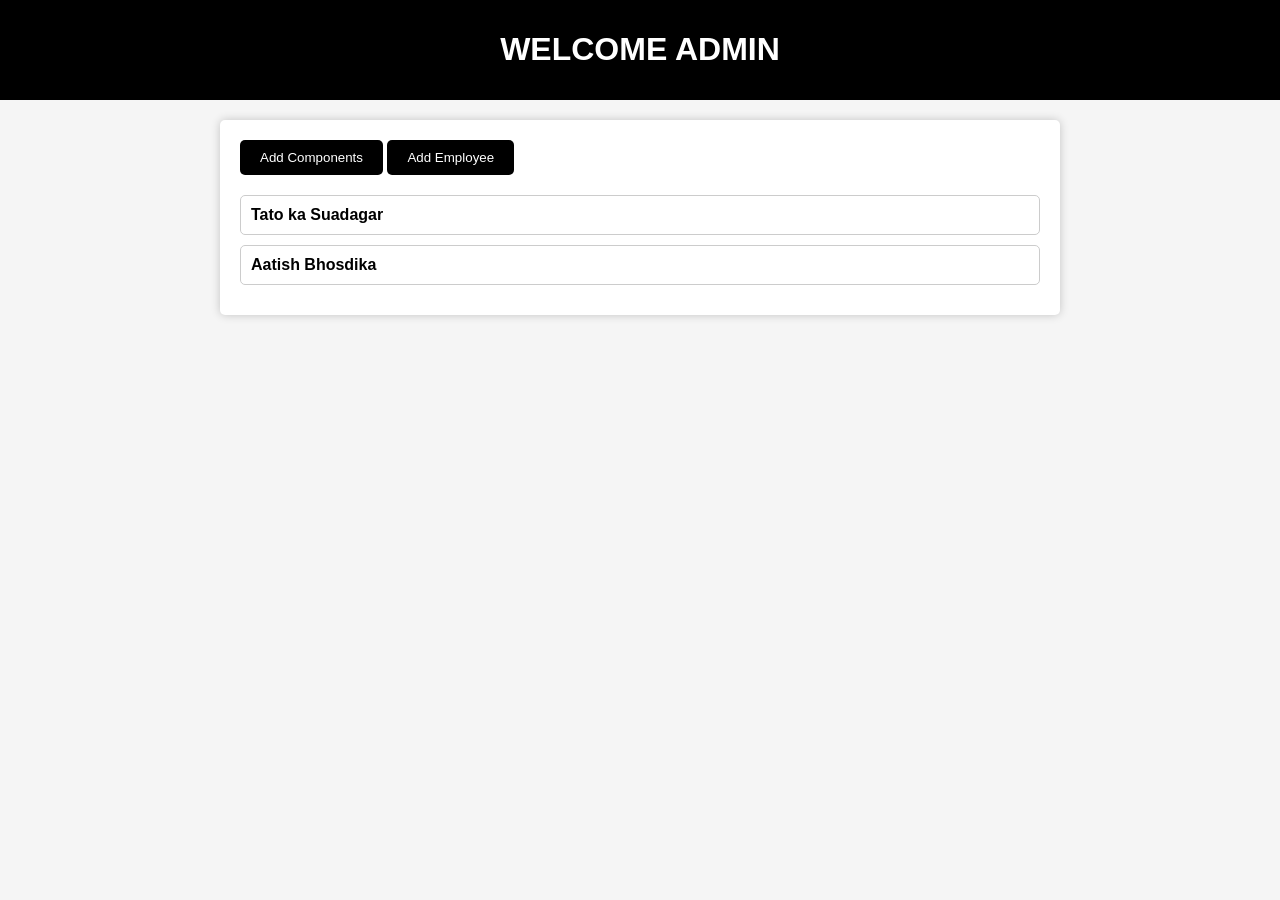
<file: templates/Admin.html>
<!DOCTYPE html>
<html>
<head>
    <title>Admin</title>
    <meta name="viewport" content="width=device-width, initial-scale=1">
    <style>
        body {
            font-family: Arial, sans-serif;
            margin: 0;
            padding: 0;
            background-color: #f5f5f5;
        }

        header {
            background-color: #000000;
            color: #fff;
            text-align: center;
            padding: 10px 0;
        }

        .container {
            max-width: 800px;
            margin: 20px auto;
            padding: 20px;
            background-color: #fff;
            box-shadow: 0 0 10px rgba(0, 0, 0, 0.2);
            border-radius: 5px;
        }

        h2 {
            margin-top: 0;
        }

        button {
            background-color: #000000;
            color: #fff;
            border: none;
            padding: 10px 20px;
            cursor: pointer;
            border-radius: 5px;
        }

        button:hover {
            background-color: #000000;
        }

        form label {
            display: block;
            font-weight: bold;
            margin-top: 10px;
        }

        input[type="text"],
        input[type="file"] {
            width: 100%;
            padding: 10px;
            margin-top: 5px;
            border: 1px solid #ccc;
            border-radius: 3px;
        }

        table {
            width: 100%;
            border-collapse: collapse;
            margin-top: 20px;
        }

        table, th, td {
            border: 1px solid #ccc;
        }

        th, td {
            padding: 10px;
            text-align: center;
        }

        th {
            background-color: #f2f2f2;
        }

        .name-link {
            text-decoration: none;
            color: #000000;
            font-weight: bold;
            display: block;
            padding: 10px;
            margin-bottom: 10px;
            border: 1px solid #ccc;
            border-radius: 5px;
            transition: background-color 0.3s, transform 0.3s;
        }

        .name-link:hover {
            background-color: #f0f0f0;
            transform: scale(1.03);
        }

        #add-name-button {
            background-color: #000000;
            color: #fff;
            border: none;
            padding: 10px 20px;
            cursor: pointer;
            border-radius: 5px;
            margin-bottom: 20px; /* Add margin to push it away from the list */
        }
        #add-component-button {
            background-color: #000000;
            color: #fff;
            border: none;
            padding: 10px 20px;
            cursor: pointer;
            border-radius: 5px;
            margin-bottom: 20px; /* Add margin to push it away from the list */
        }


        #go-back {
            display: none;
            margin-top: 20px;
        }
    </style>
</head>
<body>
    <header>
        <h1>WELCOME ADMIN</h1>
    </header>
    <div class="container">
        <button id="add-name-button">Add Components</button>
        <button id="add-component-button">Add Employee</button>
        <div id="name-form" style="display: none;">
            <h2>Add Name</h2>
            <form id="name-upload-form">
                <label for="name-input">Name:</label>
                <input type="text" id="name-input" name="name" required>
                <label for="image-input">Image:</label>
                <input type="file" id="image-input" name="image" accept="image/*">
                <button type="submit">Submit</button>
            </form>
        </div>
        <div id="name-list">
        </div>
        <div id="name-details">
        </div>
        <button id="go-back">Go Back</button>
    </div>


    <script>
        let mockData = [
            { id: 1, name: "Tato ka Suadagar", hours: 40, name_parts: "BOOBS",Count: "2" },
            { id: 2, name: "Aatish Bhosdika", hours: Infinity, name_parts: "........" ,Count: "...."},
            /*KRUPA KAR KE YAHA PE APNE AUR NAM APPEND KARE AUR DEKHE KAMAL*/
        
        ];

        let mockImages = [];

        document.addEventListener('DOMContentLoaded', function () {
            const addNameButton = document.getElementById('add-name-button');
            const nameForm = document.getElementById('name-form');
            const nameUploadForm = document.getElementById('name-upload-form');
            const nameListContainer = document.getElementById('name-list');
            const nameDetails = document.getElementById('name-details');
            const goBackButton = document.getElementById('go-back');

            function generateListItems(data) {
                return data.map(item => {
                    const listItem = document.createElement('div');
                    const nameLink = document.createElement('a');
                    nameLink.href = `#`;
                    nameLink.classList.add('name-link');
                    nameLink.dataset.nameId = item.id;
                    nameLink.textContent = item.name;
                    listItem.appendChild(nameLink);
                    return listItem;
                });
            }

            function showNameDetails(data) {
                const detailsHTML = `
                    <h2>Name Details</h2>
                    <table>
                        <tr>
                            <th>Hours</th>
                            <th>Name Parts</th>
                            <th>Count</th>
                        </tr>
                        <tr>
                            <td>${data.hours}</td>
                            <td>${data.name_parts}</td>
                            <td>${data.Count}</td>
                        </tr>
                    </table>
                `;
                nameListContainer.style.display = 'none';
                nameDetails.innerHTML = detailsHTML;
                goBackButton.style.display = 'block';
            }

            function goBackToList() {
                nameListContainer.style.display = 'block';
                nameDetails.innerHTML = '';
                goBackButton.style.display = 'none';
            }

            addNameButton.addEventListener('click', function () {
                nameForm.style.display = 'block';
                nameListContainer.style.display = 'none';
                nameDetails.innerHTML = '';
                goBackButton.style.display = 'none';
            });

            nameUploadForm.addEventListener('submit', function (e) {
                e.preventDefault();
                const nameInput = document.getElementById('name-input');
                const imageInput = document.getElementById('image-input');
                const newName = nameInput.value;
                const newImage = imageInput.files[0];
                mockImages.push({ imageName: newImage.name });
                alert(`New data has been added.\nName: ${newName}\nImage Name: ${newImage.name}`);
                nameForm.style.display = 'none';
                nameInput.value = '';
                imageInput.value = '';
                nameListContainer.style.display = 'block';
            });

            goBackButton.addEventListener('click', goBackToList);

            function updateNameList() {
                const listItems = generateListItems(mockData);
                nameListContainer.innerHTML = '';
                listItems.forEach(item => {
                    nameListContainer.appendChild(item);
                    const nameLink = item.querySelector('.name-link');
                    nameLink.addEventListener('click', function (e) {
                        e.preventDefault();
                        const nameId = this.dataset.nameId;
                        const selectedName = mockData.find(item => item.id === parseInt(nameId));
                        showNameDetails(selectedName);
                    });
                });
            }

            updateNameList();
        });
    </script>
</body>
</html>
</file>
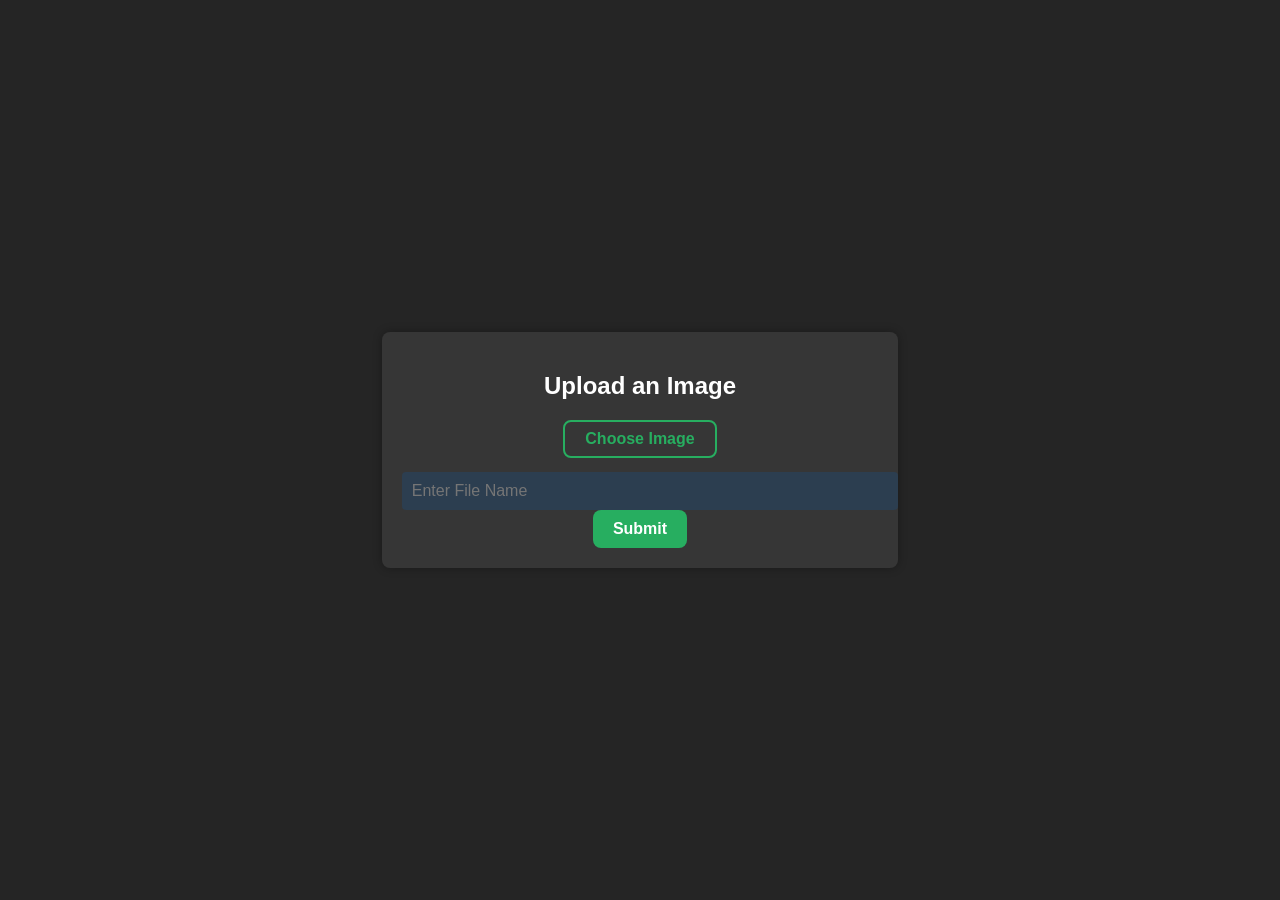
<file: templates/admin_upload.html>
<!DOCTYPE html>
<html lang="en">
<head>
  <meta charset="UTF-8">
  <meta name="viewport" content="width=device-width, initial-scale=1.0">
  <title>Image Upload</title>
  <style>
    body {
      font-family: Arial, sans-serif;
      background-color: #252525;
      color: #ffffff;
      margin: 0;
      padding: 0;
      display: flex;
      justify-content: center;
      align-items: center;
      min-height: 100vh;
    }

    .container {
      text-align: center;
      padding: 20px;
      border-radius: 8px;
      background-color: #363636;
      box-shadow: 0px 0px 10px rgba(0, 0, 0, 0.3);
    }

    .upload-btn-wrapper {
      position: relative;
      overflow: hidden;
      display: inline-block;
      text-align: center;
    }

    .btn {
      border: 2px solid #27ae60;
      color: #27ae60;
      background-color: transparent;
      border-radius: 8px;
      padding: 8px 20px;
      font-size: 16px;
      font-weight: bold;
      cursor: pointer;
      transition: all 0.3s ease;
    }

    .btn:hover {
      background-color: #27ae60;
      color: #ffffff;
    }

    #fileInput {
      font-size: 100px;
      position: absolute;
      left: 0;
      top: 0;
      opacity: 0;
    }

    input[type="text"] {
      width: 100%;
      padding: 10px;
      border: none;
      border-radius: 4px;
      margin-top: 10px;
      font-size: 16px;
      background-color: #2c3e50;
      color: #ffffff;
    }

    .submit-btn {
      background-color: #27ae60;
      color: #ffffff;
      border: none;
      border-radius: 8px;
      padding: 10px 20px;
      font-size: 16px;
      font-weight: bold;
      cursor: pointer;
      transition: all 0.3s ease;
    }

    .submit-btn:hover {
      background-color: #218c56;
    }
  </style>
</head>
<body>
  <form method="post">
    <div class="container">
      <h2>Upload an Image</h2>
      <div class="upload-btn-wrapper">
        <button class="btn">Choose Image</button>
        <input type="file" id="fileInput" accept="image/*">
      </div>
      <input type="text" placeholder="Enter File Name" id="fileName">
      <button class="submit-btn">Submit</button>
    </div>
  </form>
  <script>
    const fileInput = document.getElementById('fileInput');
    const fileNameInput = document.getElementById('fileName');
    const submitBtn = document.querySelector('.submit-btn');

    fileInput.addEventListener('change', (event) => {
      const selectedFile = event.target.files[0];
      if (selectedFile) {
        fileNameInput.value = selectedFile.name;
      }
    });

    submitBtn.addEventListener('click', () => {
      const fileName = fileNameInput.value;
      // Perform any necessary actions with the selected file and its name here
      console.log(`File Name: ${fileName}`);
    });
  </script>
</body>
</html>
</file>
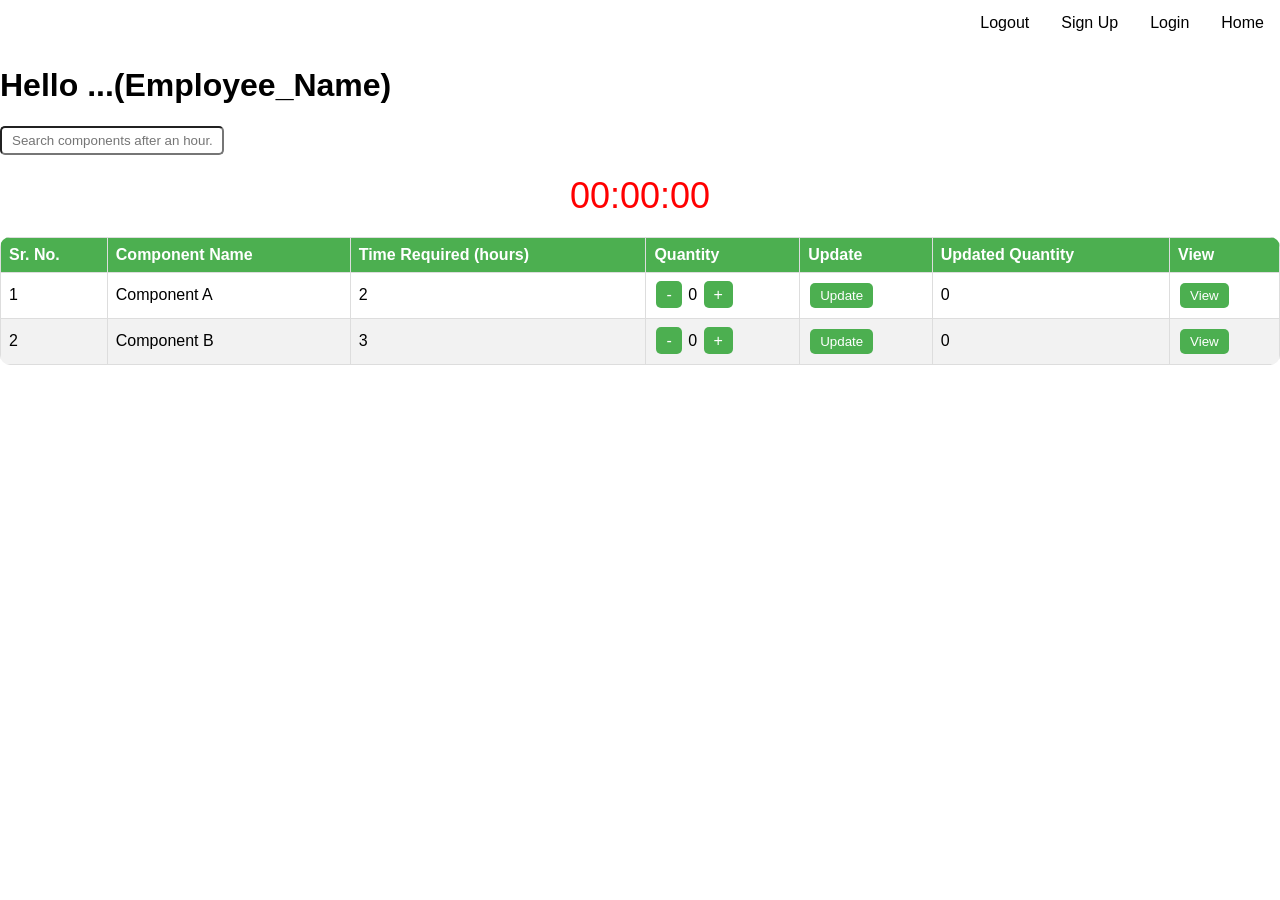
<file: templates/emp_dash.html>
<!DOCTYPE html>
<html>
<head>
    <title>Employee Table</title>
    <style>
        body {
            font-family: 'Times New Roman', Times, serif;
            margin: 0;
            padding: 0;
        }

        /* Responsive menu bar styles */
        .navbar {
            background-color: white;
            overflow: hidden;
        }

        .navbar a {
            float: right;
            display: block;
            color: rgb(0, 0, 0);
            text-align: center;
            padding: 14px 16px;
            text-decoration: none;
            transition: background-color 0.3s ease, box-shadow 0.3s ease;
        }

        .navbar a:hover {
            background-color: transparent;
            box-shadow: 0 0 10px #007BFF;
        }
        body {
            font-family: Arial, sans-serif;
        }
        #timerContainer {
            background-color: rgb(255, 255, 255);
            color: red;
            font-family: 'Roboto', sans-serif;
            text-align: center;
        }

        #timerDisplay {
            font-size: 36px;
            margin: 20px;
        }

        table {
            width: 100%;
    border-collapse: collapse;
    border-radius: 10px; /* Rounded corners for the table */
    overflow: hidden; 
        }

        th, td {
            border: 1px solid #ddd;
    padding: 8px;
    text-align: left;
        }

        tr:nth-child(even) {
            background-color: #f2f2f2;
        }

        th {
            background-color: #4CAF50;
            color: white;
        }

       /* Style the search button */
#searchInput[type="text"] {
    padding: 5px 10px; /* Smaller search bar */
    width: 200px;
    border-radius: 5px; /* Rounded corners for the search bar */
    transition: background-color 0.3s ease, box-shadow 0.3s ease;
}

#searchInput[type="text"]:hover {
    background-color: transparent; /* Transparent background on hover */
    box-shadow: 0 0 10px #007BFF; /* Blue glow effect from the back side */
}


        .quantity-btn {
            cursor: pointer;
            background-color: #4CAF50;
            color: white;
            border: none;
            padding: 5px 10px;
            margin: 2px;
            border-radius: 5px; /* Rounded corners */
            transition: background-color 0.3s ease, box-shadow 0.3s ease;
        }
        .quantity-btn:hover{
            background-color: #4CAF50; /* Transparent background on hover */
            box-shadow: 0 0 10px #007BFF; /* Blue glow effect from the back side */
        }
        .update-btn {
            cursor: pointer;
            background-color: #4CAF50;
            color: white;
            border: none;
            padding: 5px 10px;
            margin: 2px;
            border-radius: 5px; /* Rounded corners */
            transition: background-color 0.3s ease, box-shadow 0.3s ease;
        }
        
        .update-btn:hover {
            background-color: #4CAF50; /* Transparent background on hover */
            box-shadow: 0 0 10px #007BFF; /* Blue glow effect from the back side */
        }
        
        .view-btn {
            cursor: pointer;
            background-color: #4CAF50;
            color: white;
            border: none;
            padding: 5px 10px;
            margin: 2px;
            border-radius: 5px; /* Rounded corners */
            transition: background-color 0.3s ease, box-shadow 0.3s ease;
        }
        .view-btn:hover {
            background-color: #4CAF50; /* Transparent background on hover */
            box-shadow: 0 0 10px #007BFF; /* Blue glow effect from the back side */
        }
    </style>
</head>
<body>
    <div class="navbar">
        <a href="#home">Home</a>
        <a href="#login">Login</a>
        <a href="#signup">Sign Up</a>
        <a href="#logout">Logout</a>
    </div>
    <h1>Hello ...(Employee_Name)</h1>
    <input type="text" id="searchInput" placeholder="Search components after an hour..." onkeyup="filterTable()">
     <!-- Timer container -->
     <div id="timerContainer">
        <!-- Timer display -->
        <div id="timerDisplay">00:00:00</div>
    </div>
    <p></p>
    <table>
        <thead>
            <tr>
                <th>Sr. No.</th>
                
                <th>Component Name</th>
                <th>Time Required (hours)</th>
                <th>Quantity</th>
                <th>Update</th>
                <th>Updated Quantity</th>
                <th>View</th>
            </tr>
        </thead>
        <tbody>
            <tr>
                <td>1</td>
                
                <td>Component A</td>
                <td>2</td>
                <td><span class="quantity-btn" onclick="decreaseQuantity('quantityA')">-</span> <span id="quantityA">0</span> <span class="quantity-btn" onclick="increaseQuantity('quantityA')">+</span></td>
                <td><button class="update-btn" onclick="updateQuantity('quantityA', 'updatedQuantityA')">Update</button></td>
                <td id="updatedQuantityA">0</td>
                <td><button class="view-btn" onclick="viewImage('Component A')">View</button></td>

            </tr>
            <tr>
                <td>2</td>
                
                <td>Component B</td>
                <td>3</td>
                <td><span class="quantity-btn" onclick="decreaseQuantity('quantityB')">-</span> <span id="quantityB">0</span> <span class="quantity-btn" onclick="increaseQuantity('quantityB')">+</span></td>
                <td><button class="update-btn" onclick="updateQuantity('quantityB', 'updatedQuantityB')">Update</button></td>
                <td id="updatedQuantityB">0</td>
                <td><button class="view-btn" onclick="viewImage('Component B')">View</button></td>
                
            </tr>
            <!-- Add more rows as needed -->
        </tbody>
    </table>

    <script>
        // Function to filter the table rows based on the search input
function filterTable() {
    var input, filter, table, tr, td, i, txtValue;
    input = document.getElementById("searchInput");
    filter = input.value.toUpperCase();
    table = document.querySelector("table");
    tr = table.getElementsByTagName("tr");

    for (i = 0; i < tr.length; i++) {
        td = tr[i].getElementsByTagName("td")[2]; // Assuming the component name is in the third column (index 2)
        if (td) {
            txtValue = td.textContent || td.innerText;
            if (txtValue.toUpperCase().indexOf(filter) > -1) {
                tr[i].style.display = ""; // Show matching rows
            } else {
                tr[i].style.display = "none"; // Hide non-matching rows
            }
        }
    }
}
var countdownInterval;
var remainingSeconds = 0;

var countdownInterval;
var remainingSeconds = 3600; // Automatically set to 1 hour (3600 seconds)

// Function to update and display the timer
function updateTimer() {
    var timerElement = document.getElementById('timerDisplay');
    var hours = Math.floor(remainingSeconds / 3600);
    var minutes = Math.floor((remainingSeconds % 3600) / 60);
    var seconds = remainingSeconds % 60;

    var formattedTime = `${String(hours).padStart(2, '0')}:${String(minutes).padStart(2, '0')}:${String(seconds).padStart(2, '0')}`;
    timerElement.innerText = formattedTime;

    if (remainingSeconds > 0) {
        remainingSeconds--;
    } else {
        clearInterval(countdownInterval);
        timerElement.innerText = '00:00:00'; // Timer ended, display "00:00:00"
        playAlarmSound(); // Play an alarm sound when the timer ends
    }
}

// Function to play an alarm sound when the timer ends
function playAlarmSound() {
    // Replace this with code to play your desired alarm sound
    alert('Timer ended!'); // For demonstration purposes, this shows an alert message
}

// Automatically start the timer
countdownInterval = setInterval(updateTimer, 1000);
        // Function to increase quantity
        function increaseQuantity(quantityId) {
            var quantityElem = document.getElementById(quantityId);
            var currentQuantity = parseInt(quantityElem.innerText);
            quantityElem.innerText = currentQuantity + 1;
        }

        // Function to decrease quantity
        function decreaseQuantity(quantityId) {
            var quantityElem = document.getElementById(quantityId);
            var currentQuantity = parseInt(quantityElem.innerText);
            if (currentQuantity > 0) {
                quantityElem.innerText = currentQuantity - 1;
            }
        }

        // Function to update the quantity and display it
        function updateQuantity(quantityId, updatedQuantityId) {
            var quantityElem = document.getElementById(quantityId);
            var updatedQuantityElem = document.getElementById(updatedQuantityId);
            var currentQuantity = parseInt(quantityElem.innerText);
            updatedQuantityElem.innerText = currentQuantity;
        }

        // Function to view an image (replace with your implementation)
        function viewImage(componentName) {
            // Replace this with actual code to open an image popup or navigate to an image page.
            alert('Viewing image for ' + componentName);
        }
    </script>
</body>
</html>
</file>
